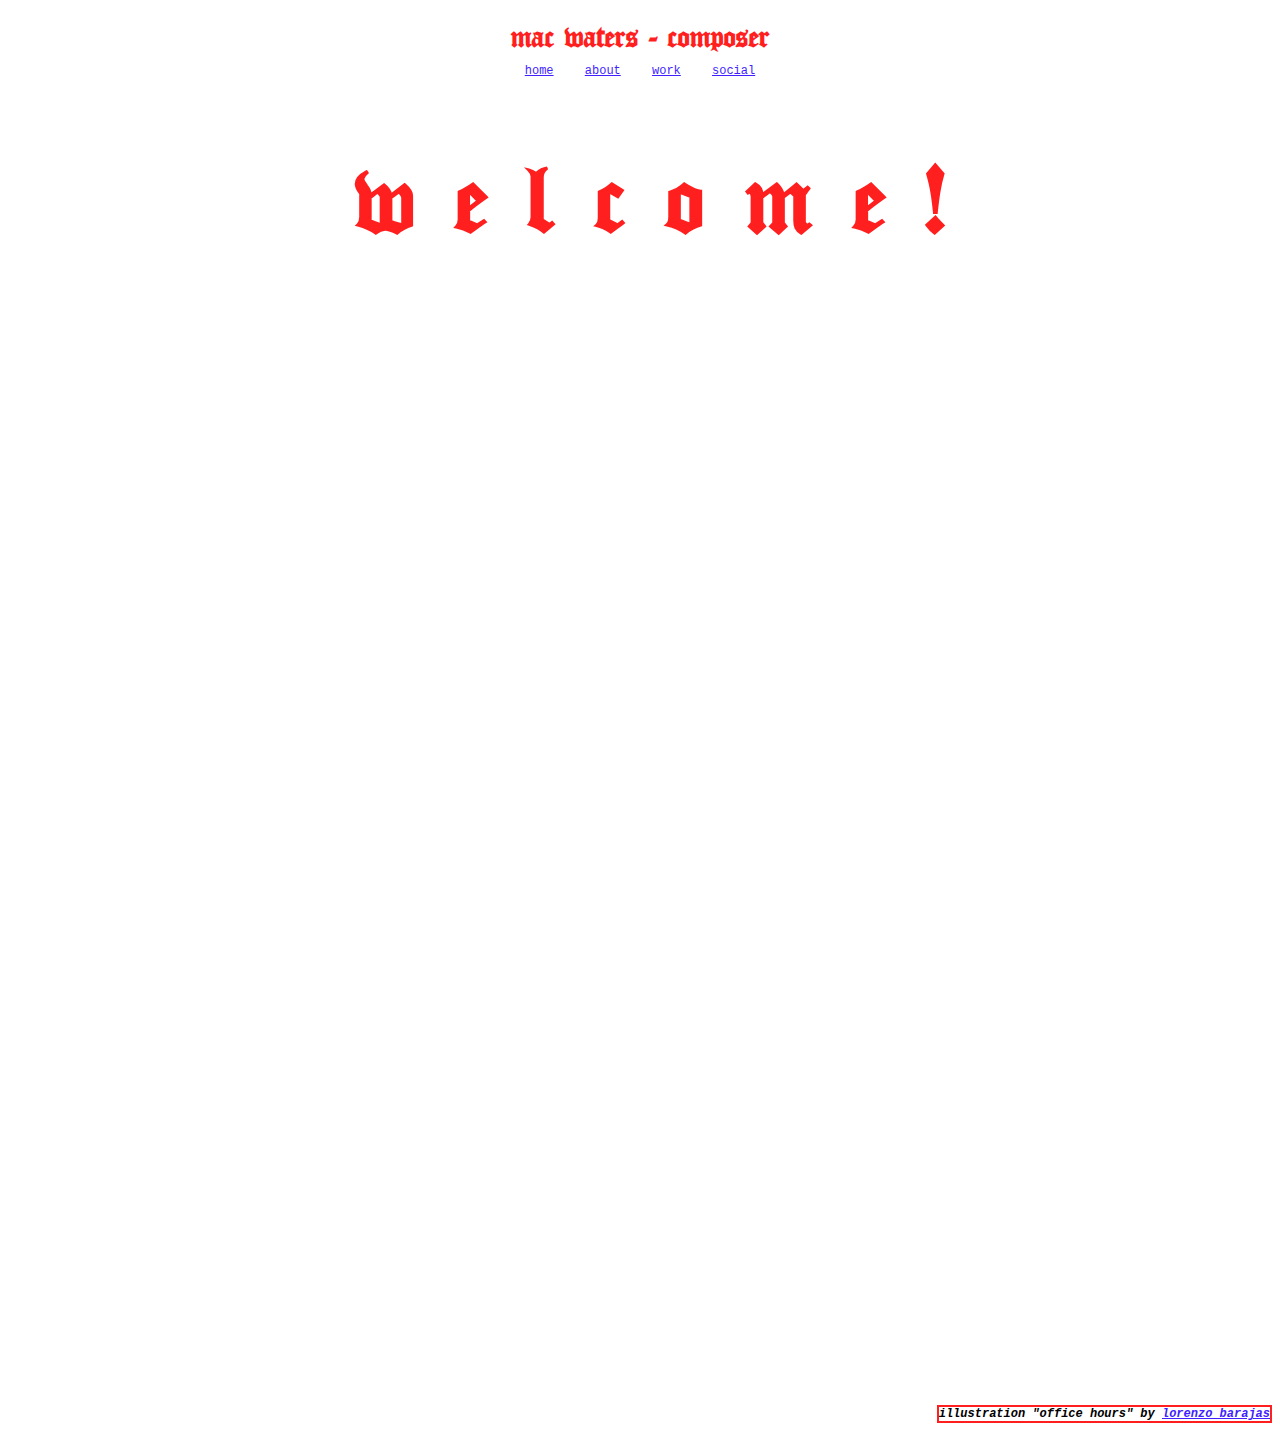
<file: index.html>
<!DOCTYPE html>
<html>
<meta name="viewport" content="width=device-width, initial-scale=1.0">
<head>
	<title>mac waters - composer</title>
	<meta charset="utf-8"/>
	<link rel="stylesheet" type="text/css" href="main.css">
</head>
<body>
	<h1>mac waters - composer</h1>
	<div class="nav">
		<ul>
			<li><a class="active" href="index.html">home</a></li>
			<li><a href="about.html">about</a></li>
			<li><a href="work.html">work</a></li>
			<li><a href="https://www.instagram.com/macwaterstheflowers/">social</a></li>
		</ul>
	</div>
	<div class="homepage">
		<h3 style="font-size:8vw;">welcome!</h3>
		<h5> </h5>
		<h4><i>illustration "office hours" by <a href="https://lorenzobarajas.cargo.site/">lorenzo barajas</a></i></h4>
	</div>
</file>
<file: main.css>
body{
	font-family: 'Courier New';
	text-align: center;
	
}


h1{
	font-size: 32px;
	font-family: 'OldLondon';
	color: #FF1F1F;
}

h1:hover{
	color: #C256FF;
}

.bio_img{
	display: inline;

}

img{
	border: 2px solid #411FFF;
	float: left;
	height: 308px
}

img:hover{
	border: 2px solid #FF9C1F;

}

.bio_img p{
	font-size: 14.5px;
	font-family: 'Courier New';
	text-align: justify;
	border: 2px solid #FF1F1F;
	margin-left: 485px;
	padding: 10px;
}

p:hover{
	border: 2px solid #C256FF;
}

.homepage{
	font-family: 'Courier New';
	background-image: url("https://i.postimg.cc/pV855D36/professor-is-here.png");
	background-repeat: no-repeat;
	background-size: 100%;
	
}


h2{
	font-family: 'Courier New';
	color: #FFE71F;
}

h2:hover{
	color: #27E900;
}

.nav{
	font-family: 'Courier New';
	font-size: .75rem
}

h3{
	font-family: 'OldLondon';
	font-size: 120px;
	text-align: center;
	color: #FF1F1F;
	letter-spacing: 40px;
	padding: 50px;
	margin-top: 20px;
	margin-left: 60px;
}

h3:hover{
	color: #FFE71F;
}
h4{
	font-family: 'Courier New';
	font-size: 12px;
	text-align: right;
	float: right;
	border: 2px solid #FF1F1F;
}

h5{
	padding: 500px;
}

h6{
	font-family: 'Courier New';
	font-size: 20px;
	text-align: justify;
	margin-bottom: 10px;
	
}

h6:hover{
	color: #27E900;
}

.gallery{
	display: inline-flex;
}

.gallery img{
	height: 300px;
	width: 300px;

}

.gallery p{
	font-size: 14.5px;
	font-family: 'Courier New';
	text-align: justify;
	border: 2px solid #FF1F1F;
	margin-left: 20px;
	padding: 15px;
}

.gallery p:hover{
	border: 2px solid #C256FF;
}
ul{
	list-style-type: none;
	margin: 0;
	padding: 0;
	color: #411FFF;
}

li{
	display: inline;
	padding-left: 12px;
	padding-right: 12px;
}

li:hover{
	color: #27E900;
}

a:link {
	color: #411FFF;
}


a:visited {
	color: #411FFF;
}


a:hover {
	color: #FF9C1F;
}


a:active {
	color: #FF1F1F;
}

@font-face {
  font-family: 'OldLondon';
    src: url('fonts/OldLondon.eot'); /* IE9 Compat Modes */
    src: url('fonts/OldLondon.eot?#iefix') format('embedded-opentype'), /* IE6-IE8 */
        url('fonts/OldLondon.woff2') format('woff2'), /* Super Modern Browsers */
        url('fonts/OldLondon.woff') format('woff'), /* Pretty Modern Browsers */
        url('fonts/OldLondon.ttf')  format('truetype'), /* Safari, Android, iOS */
        url('fonts/OldLondon.svg#svgFontName') format('svg'); /* Legacy iOS */
    font-weight: 400;
    font-style: normal;
}

#kern {
  font-kerning: normal;

img {

 max-inline-size: 100%;
  block-size: auto;
}
</file>
